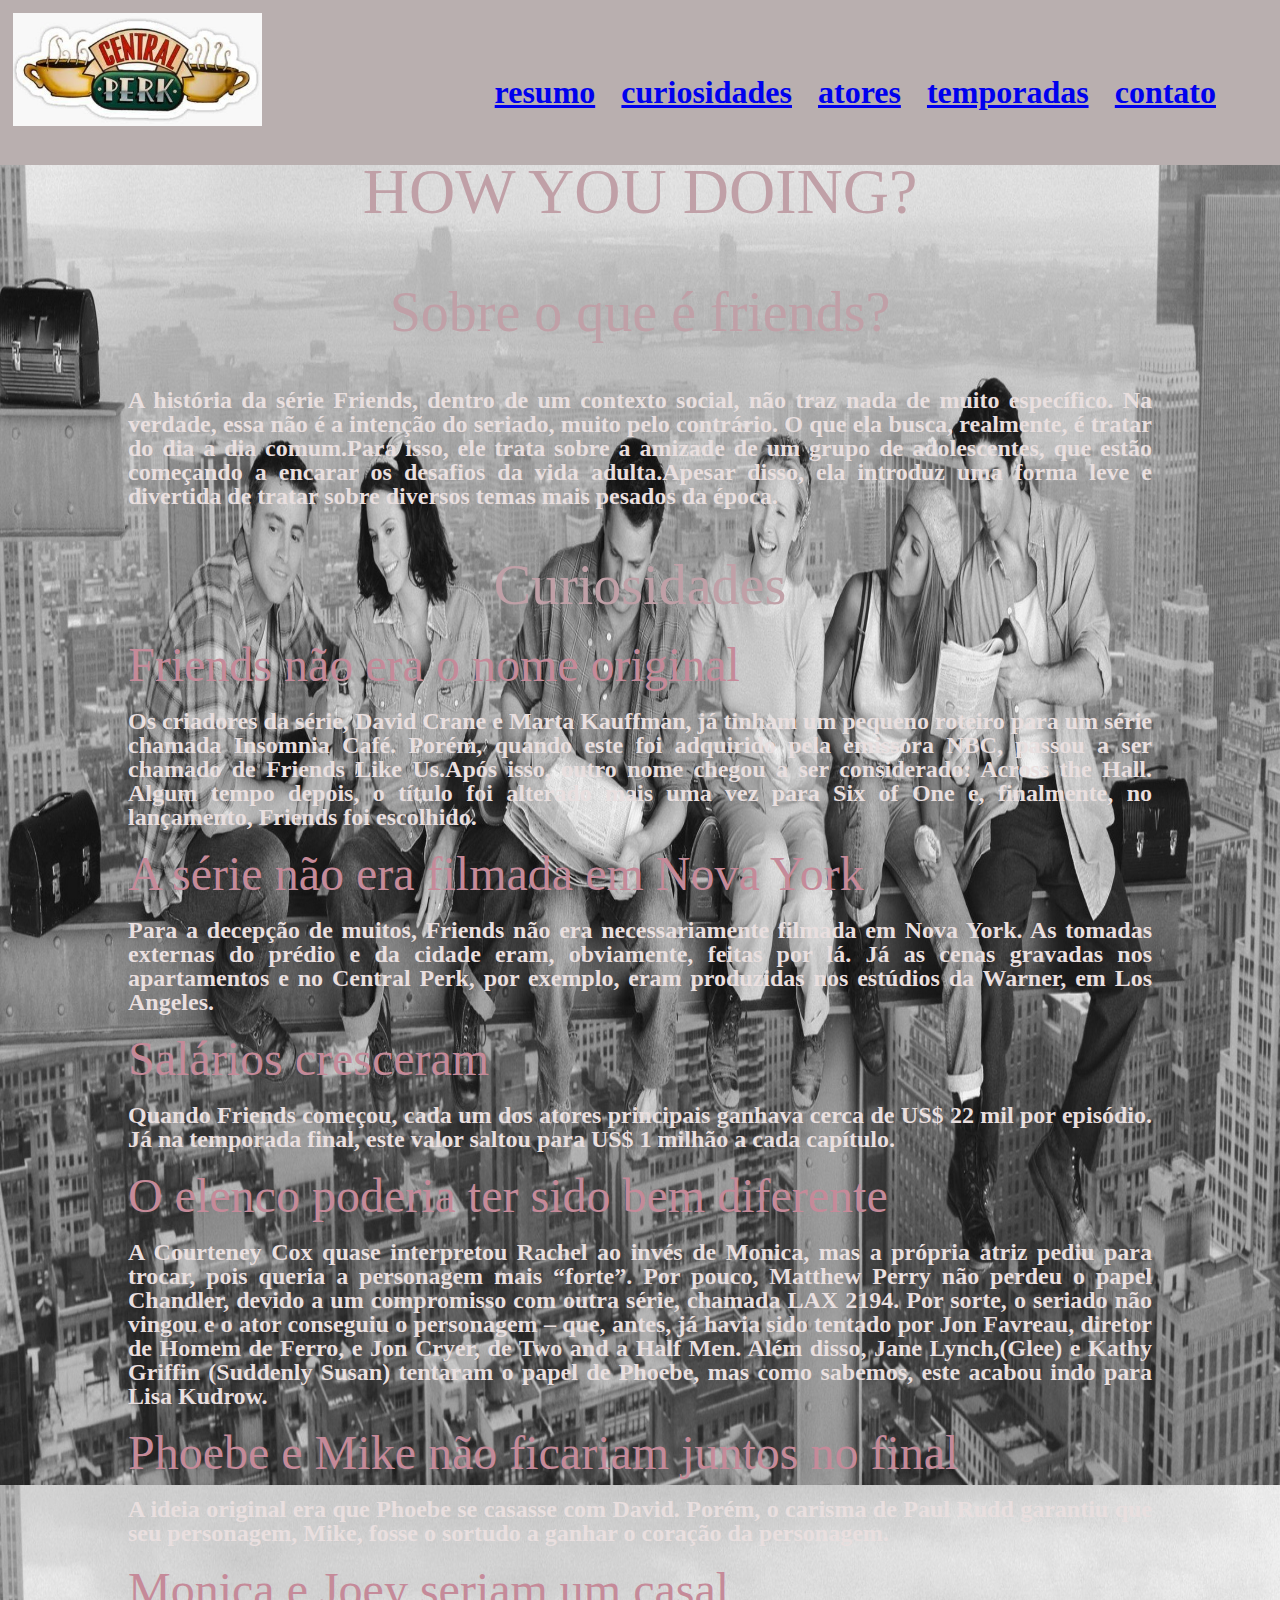
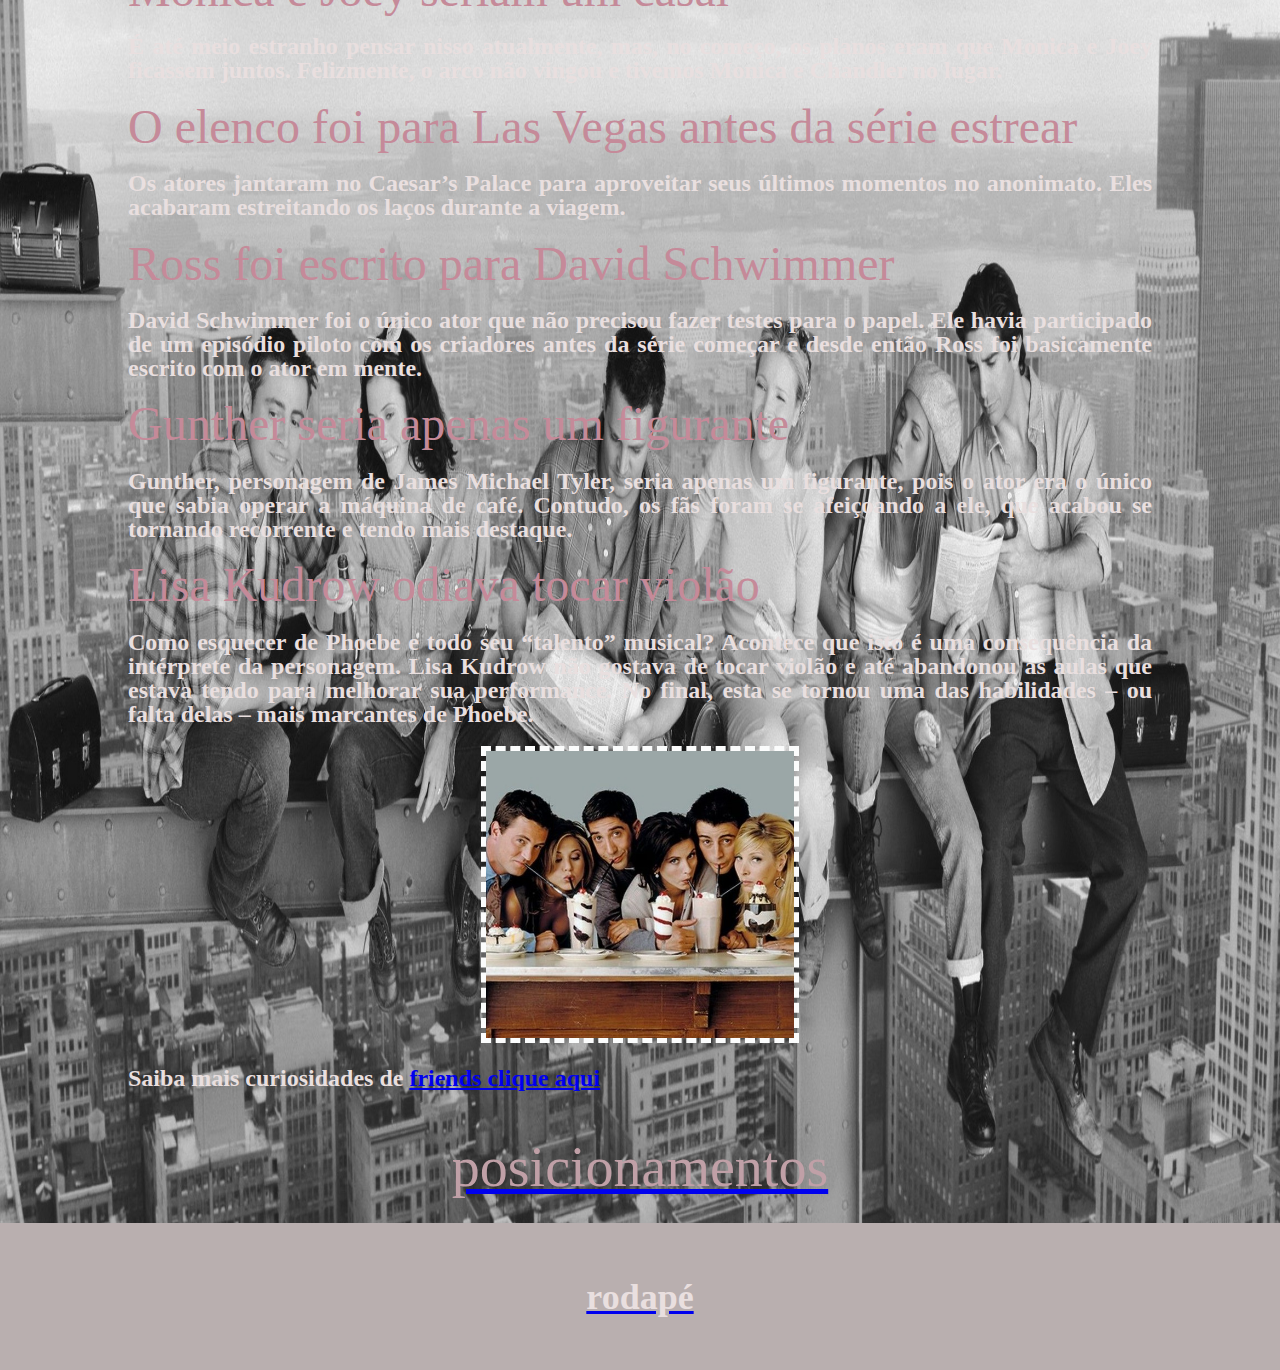
<file: index.html>
<!DOCTYPE html>
<html lang="en">
<head>
    <meta charset="UTF-8">
    <meta http-equiv="X-UA-Compatible" content="IE=edge">
    <meta name="viewport" content="width=device-width, initial-scale=1.0">
    <title>FRIENDS</title>
    <link rel="stylesheet" type="text/css" href="css/reset.css">
    <link rel="stylesheet" type="text/css" href="css/estilo.css"
    <link href="https://fonts.googleapis.com/css2? família=Playfair+Display:wght@700&display=swap" rel="stylesheet">
    <link rel="shortcut icon"  href="img/favicon.jpg"

</head>
<body>
    <header class="fixo">
        <h1><img class="imglogo"src="img/logo.jpg"</h1>
        <nav class="menu-opcoes">
           <ul class="ajustes">
            <li><a href="index.html#resumo">resumo</a></li>
            <li><a href="index.html#curiosidades">curiosidades</a></li>
            <li><a href="#">atores</a></li>
            <li><a href="temporadas.html">temporadas</a></li>
            <li><a href="contato.html">contato</a></li>
           </ul> 
        </nav>
    </header>
    <div class="container">
        <h1 class="titulos"> HOW YOU DOING?</h1>
        
        <div>
    <div id="resumo">
        <h2 class="titulos">Sobre o que é friends?</h2>

            <p>A história da série Friends, dentro de um contexto social, não traz nada de muito específico.
                Na verdade, essa não é a intenção do seriado, muito pelo contrário.  O que ela busca, realmente,
                é tratar do dia a dia comum.Para isso, ele trata sobre a amizade de um grupo de adolescentes,
                que estão começando a encarar os desafios da vida adulta.Apesar disso, ela introduz uma forma 
                leve e divertida de tratar sobre diversos temas mais pesados da época.
            </p>
    </div>
    <div id="curiosidades">
        <h2 class="titulos">Curiosidades</h2>
        <h3> Friends não era o nome original</h3>
            <p>Os criadores da série, David Crane e Marta Kauffman, já tinham um pequeno roteiro para um série
               chamada Insomnia Café. Porém, quando este foi adquirido pela emissora NBC, passou a ser chamado
               de Friends Like Us.Após isso, outro nome chegou a ser considerado: Across the Hall. Algum tempo
               depois, o título foi alterado mais uma vez para Six of One e, finalmente, no lançamento, Friends foi escolhido.
            </p>
    </div>
    <div id="curiosidades">
        <h3>A série não era filmada em Nova York</h3>
            <p>Para a decepção de muitos, Friends não era necessariamente filmada em Nova York. As tomadas externas do prédio 
               e da cidade eram, obviamente, feitas por lá. Já as cenas gravadas nos apartamentos e no Central Perk, por exemplo,
               eram produzidas nos estúdios da Warner, em Los Angeles.
            </p>
    </div>
    <div id="curiosidades">
        <h3>Salários cresceram</h3>
            <p>Quando Friends começou, cada um dos atores principais ganhava cerca de US$ 22 mil por episódio. Já na temporada final,
               este valor saltou para US$ 1 milhão a cada capítulo.
            </p>
    </div>
    <div id="curiosidades">
        <h3>O elenco poderia ter sido bem diferente</h3>
            <p>A Courteney Cox quase interpretou Rachel ao invés de Monica, mas a própria atriz pediu para trocar, pois queria a 
               personagem mais “forte”. Por pouco, Matthew Perry não perdeu o papel Chandler, devido a um compromisso com outra
               série, chamada LAX 2194. Por sorte, o seriado não vingou e o ator conseguiu o personagem – que, antes, já havia sido
               tentado por Jon Favreau, diretor de Homem de Ferro, e Jon Cryer, de Two and a Half Men. Além disso, Jane Lynch,(Glee) 
               e Kathy Griffin (Suddenly Susan) tentaram o papel de Phoebe, mas como sabemos, este acabou indo para Lisa Kudrow.
            </p>
    </div>
    <div id="curiosidades">
        <h3>Phoebe e Mike não ficariam juntos no final</h3>
            <p>A ideia original era que Phoebe se casasse com David. Porém, o carisma de Paul Rudd garantiu que seu personagem, Mike,
               fosse o sortudo a ganhar o coração da personagem.
            </p>
    </div>
    <div id="curiosidades">
        <h3>Monica e Joey seriam um casal</h3>
            <p>É até meio estranho pensar nisso atualmente, mas, no começo, os planos eram que Monica e Joey ficassem juntos. 
               Felizmente, o arco não vingou e tivemos Monica e Chandler no lugar.
            </p>
    </div>
    <div id="curiosidades">
        <h3>O elenco foi para Las Vegas antes da série estrear</h3>
            <p>Os atores jantaram no Caesar’s Palace para aproveitar seus últimos momentos no anonimato. Eles acabaram estreitando
               os laços durante a viagem.
            </p>
    </div>
    <div id="curiosidades">
        <h3>Ross foi escrito para David Schwimmer</h3>
            <p>David Schwimmer foi o único ator que não precisou fazer testes para o papel. Ele havia participado de um episódio 
               piloto com os criadores antes da série começar e desde então Ross foi basicamente escrito com o ator em mente.
            </p>
    </div>
    <div id="curiosidades">
        <h3>Gunther seria apenas um figurante</h3>
            <p>Gunther, personagem de James Michael Tyler, seria apenas um figurante, pois o ator era o único que sabia operar
              a máquina de café. Contudo, os fãs foram se afeiçoando a ele, que acabou se tornando recorrente e tendo mais destaque.
            </p>
    </div>
    <div id="curiosidades">
        <h3>Lisa Kudrow odiava tocar violão</h3>
            <p>Como esquecer de Phoebe e todo seu “talento” musical? Acontece que isto é uma consequência da intérprete da personagem.
               Lisa Kudrow não gostava de tocar violão e até abandonou as aulas que estava tendo para melhorar sua performance. No
               final, esta se tornou uma das habilidades – ou falta delas – mais marcantes de Phoebe.
            </p>
    </div>
                <figure>
                    <img class="imgtexto"src="img/fri1.jpg" alt="imagem da série friends">
                </figure>
             </div>

            <p>Saiba mais curiosidades de <a href="https://www.einerd.com.br/friends-curiosidades/">friends clique aqui </a></p>

            <p><a href="teste.html"><Para ver os posicionamentos clique aqui</a></p>
            <h2 class="titulos">posicionamentos</h2>
    </div>
    <footer class="titulos">
        <p>rodapé</p>
    </footer>
</body>
</html>
</file>
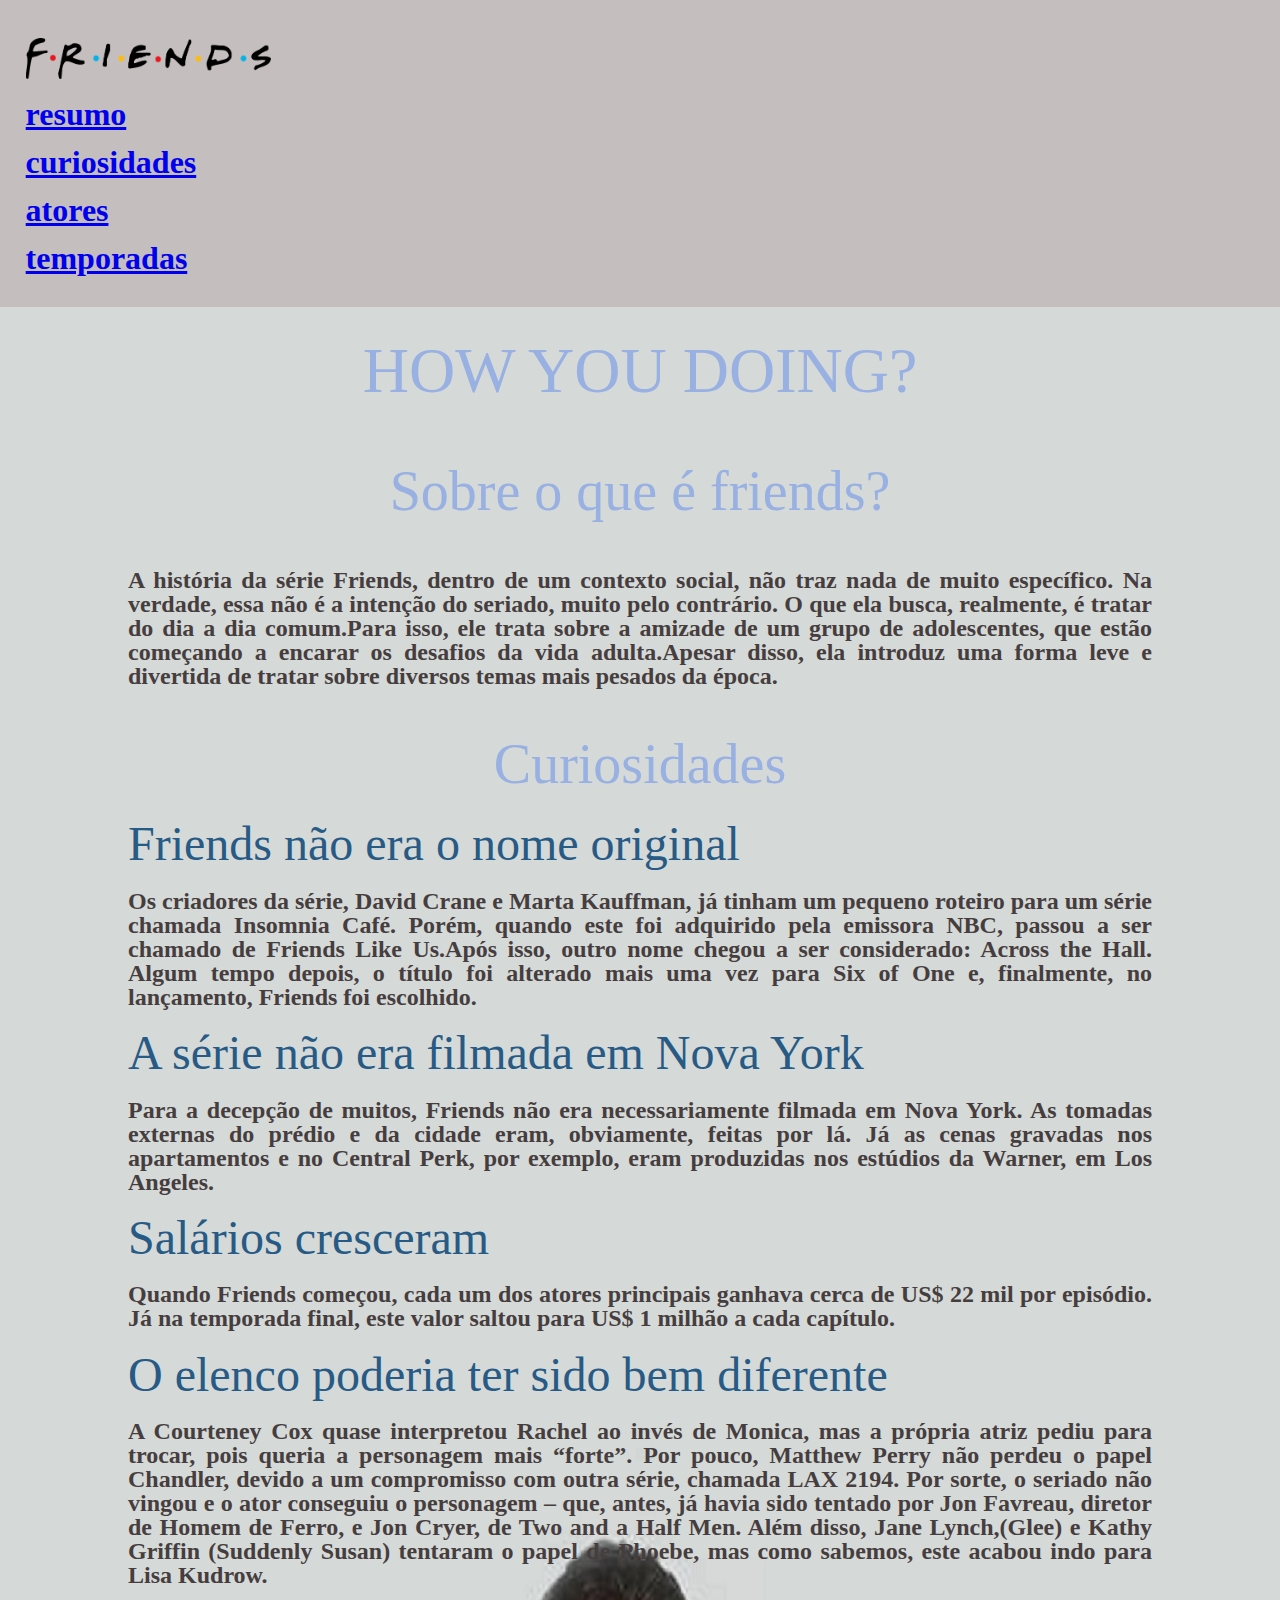
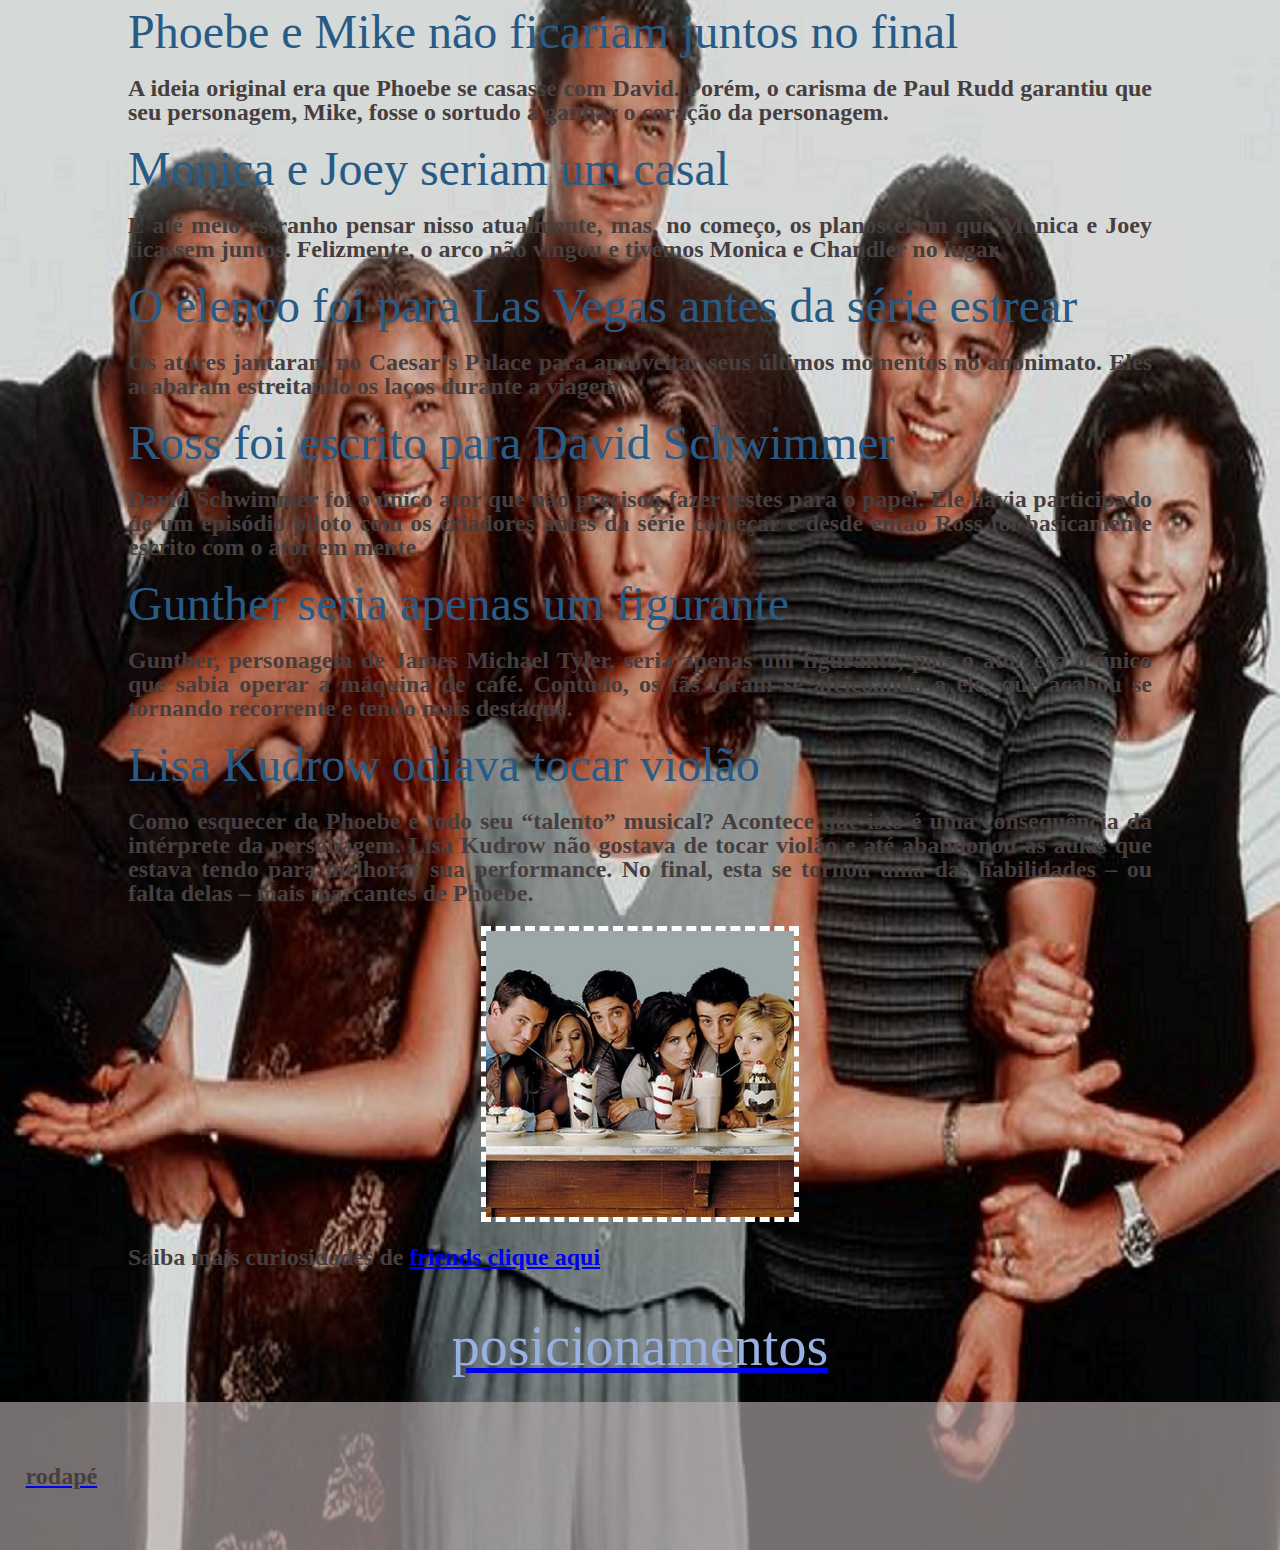
<file: iw/index.html>
<!DOCTYPE html>
<html lang="en">
<head>
    <meta charset="UTF-8">
    <meta http-equiv="X-UA-Compatible" content="IE=edge">
    <meta name="viewport" content="width=device-width, initial-scale=1.0">
    <title>FRIENDS</title>
    <link rel="stylesheet" type="text/css" href="css/reset.css">
    <link rel="stylesheet" type="text/css" href="css/estilo.css"
    <link href="https://fonts.googleapis.com/css2? família=Playfair+Display:wght@700&display=swap" rel="stylesheet">
    <link rel="shortcut icon"  href="img/favicon.jpg"

</head>
<body>
    <header>
        <h1><img class="imglogo"src="img/logo.png"</h1>
        <nav>
           <ul>
            <li><a href="index.html#resumo">resumo</a></li>
            <li><a href="index.html#curiosidades">curiosidades</a></li>
            <li><a href="#">atores</a></li>
            <li><a href="temporadas.html">temporadas</a></li>
           </ul> 
        </nav>
    </header>
    <div class="container">
        <h1 class="titulos"> HOW YOU DOING?</h1>
        
        <div>
    <div id="resumo">
        <h2 class="titulos">Sobre o que é friends?</h2>

            <p>A história da série Friends, dentro de um contexto social, não traz nada de muito específico.
                Na verdade, essa não é a intenção do seriado, muito pelo contrário.  O que ela busca, realmente,
                é tratar do dia a dia comum.Para isso, ele trata sobre a amizade de um grupo de adolescentes,
                que estão começando a encarar os desafios da vida adulta.Apesar disso, ela introduz uma forma 
                leve e divertida de tratar sobre diversos temas mais pesados da época.
            </p>
    </div>
    <div id="curiosidades">
        <h2 class="titulos">Curiosidades</h2>
        <h3> Friends não era o nome original</h3>
            <p>Os criadores da série, David Crane e Marta Kauffman, já tinham um pequeno roteiro para um série
               chamada Insomnia Café. Porém, quando este foi adquirido pela emissora NBC, passou a ser chamado
               de Friends Like Us.Após isso, outro nome chegou a ser considerado: Across the Hall. Algum tempo
               depois, o título foi alterado mais uma vez para Six of One e, finalmente, no lançamento, Friends foi escolhido.
            </p>
    </div>
    <div id="curiosidades">
        <h3>A série não era filmada em Nova York</h3>
            <p>Para a decepção de muitos, Friends não era necessariamente filmada em Nova York. As tomadas externas do prédio 
               e da cidade eram, obviamente, feitas por lá. Já as cenas gravadas nos apartamentos e no Central Perk, por exemplo,
               eram produzidas nos estúdios da Warner, em Los Angeles.
            </p>
    </div>
    <div id="curiosidades">
        <h3>Salários cresceram</h3>
            <p>Quando Friends começou, cada um dos atores principais ganhava cerca de US$ 22 mil por episódio. Já na temporada final,
               este valor saltou para US$ 1 milhão a cada capítulo.
            </p>
    </div>
    <div id="curiosidades">
        <h3>O elenco poderia ter sido bem diferente</h3>
            <p>A Courteney Cox quase interpretou Rachel ao invés de Monica, mas a própria atriz pediu para trocar, pois queria a 
               personagem mais “forte”. Por pouco, Matthew Perry não perdeu o papel Chandler, devido a um compromisso com outra
               série, chamada LAX 2194. Por sorte, o seriado não vingou e o ator conseguiu o personagem – que, antes, já havia sido
               tentado por Jon Favreau, diretor de Homem de Ferro, e Jon Cryer, de Two and a Half Men. Além disso, Jane Lynch,(Glee) 
               e Kathy Griffin (Suddenly Susan) tentaram o papel de Phoebe, mas como sabemos, este acabou indo para Lisa Kudrow.
            </p>
    </div>
    <div id="curiosidades">
        <h3>Phoebe e Mike não ficariam juntos no final</h3>
            <p>A ideia original era que Phoebe se casasse com David. Porém, o carisma de Paul Rudd garantiu que seu personagem, Mike,
               fosse o sortudo a ganhar o coração da personagem.
            </p>
    </div>
    <div id="curiosidades">
        <h3>Monica e Joey seriam um casal</h3>
            <p>É até meio estranho pensar nisso atualmente, mas, no começo, os planos eram que Monica e Joey ficassem juntos. 
               Felizmente, o arco não vingou e tivemos Monica e Chandler no lugar.
            </p>
    </div>
    <div id="curiosidades">
        <h3>O elenco foi para Las Vegas antes da série estrear</h3>
            <p>Os atores jantaram no Caesar’s Palace para aproveitar seus últimos momentos no anonimato. Eles acabaram estreitando
               os laços durante a viagem.
            </p>
    </div>
    <div id="curiosidades">
        <h3>Ross foi escrito para David Schwimmer</h3>
            <p>David Schwimmer foi o único ator que não precisou fazer testes para o papel. Ele havia participado de um episódio 
               piloto com os criadores antes da série começar e desde então Ross foi basicamente escrito com o ator em mente.
            </p>
    </div>
    <div id="curiosidades">
        <h3>Gunther seria apenas um figurante</h3>
            <p>Gunther, personagem de James Michael Tyler, seria apenas um figurante, pois o ator era o único que sabia operar
              a máquina de café. Contudo, os fãs foram se afeiçoando a ele, que acabou se tornando recorrente e tendo mais destaque.
            </p>
    </div>
    <div id="curiosidades">
        <h3>Lisa Kudrow odiava tocar violão</h3>
            <p>Como esquecer de Phoebe e todo seu “talento” musical? Acontece que isto é uma consequência da intérprete da personagem.
               Lisa Kudrow não gostava de tocar violão e até abandonou as aulas que estava tendo para melhorar sua performance. No
               final, esta se tornou uma das habilidades – ou falta delas – mais marcantes de Phoebe.
            </p>
    </div>
                <figure>
                    <img class="imgtexto"src="img/fri1.jpg" alt="imagem da série friends">
                </figure>
             </div>

            <p>Saiba mais curiosidades de <a href="https://www.einerd.com.br/friends-curiosidades/">friends clique aqui </a></p>

            <p><a href="teste.html"><Para ver os posicionamentos clique aqui</a></p>
            <h2 class="titulos">posicionamentos</h2>
    </div>
    <footer class="titulos">
        <p>rodapé</p>
    </footer>
</body>
</html>
</file>
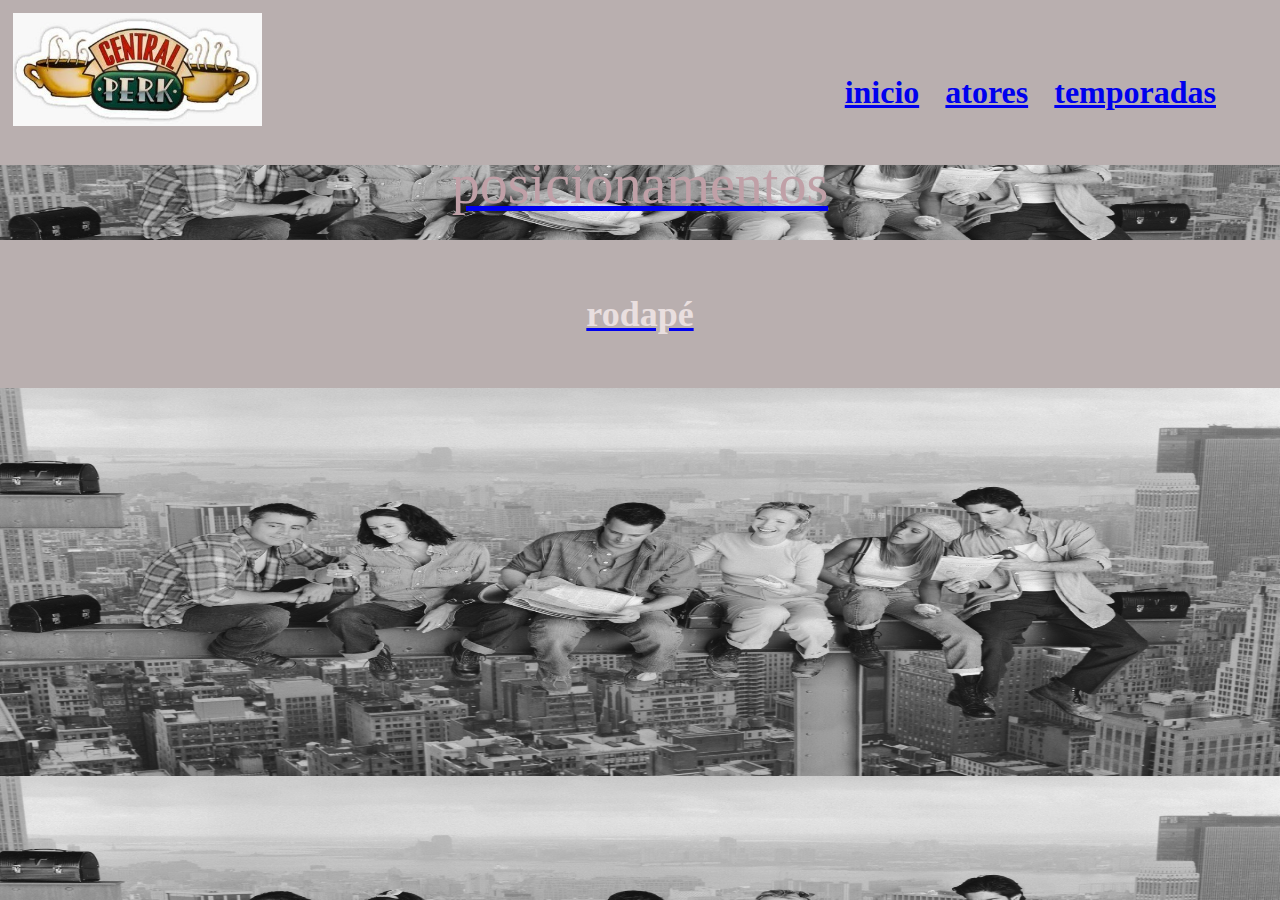
<file: contato.html>
<!DOCTYPE html>
<html lang="en">
<head>
    <meta charset="UTF-8">
    <meta http-equiv="X-UA-Compatible" content="IE=edge">
    <meta name="viewport" content="width=device-width, initial-scale=1.0">
    <title>FRIENDS</title>
    <link rel="stylesheet" type="text/css" href="css/reset.css">
    <link rel="stylesheet" type="text/css" href="css/estilo.css"
    <link href="https://fonts.googleapis.com/css2? família=Playfair+Display:wght@700&display=swap" rel="stylesheet">
    <link rel="shortcut icon"  href="img/favicon.jpg"

</head>
<body>
    <header class="fixo">
        <h1><img class="imglogo"src="img/logo.jpg"</h1>
        <nav class="menu-opcoes">
           <ul class="ajustes">
            <li><a href="index.html">inicio</a></li>
            <li><a href="#">atores</a></li>
            <li><a href="temporadas.html">temporadas</a></li>
           </ul> 
        </nav>
    </header>
    <div class="container">
       
           

            <p><a href="teste.html"><Para ver os posicionamentos clique aqui</a></p>
            <h2 class="titulos">posicionamentos</h2>
    </div>
    <footer class="titulos">
        <p>rodapé</p>
    </footer>
</body>
</html>
</file>
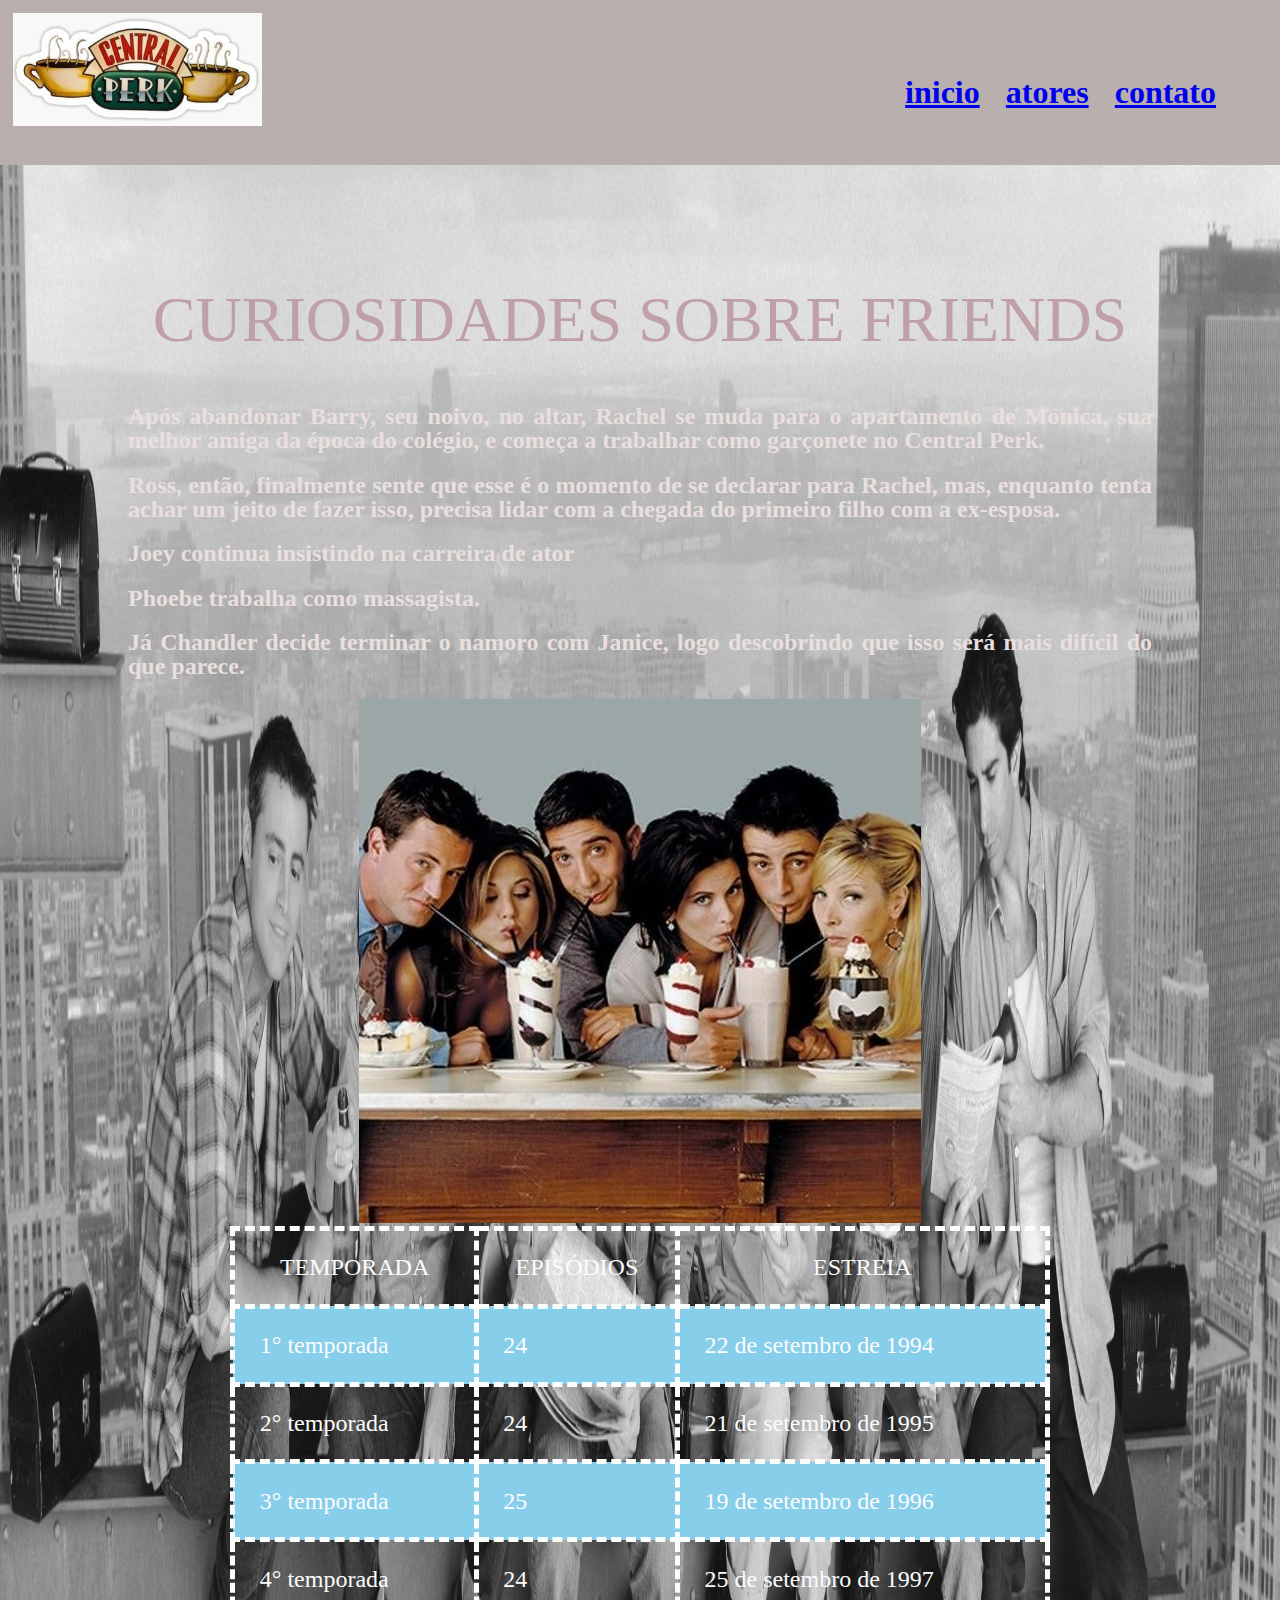
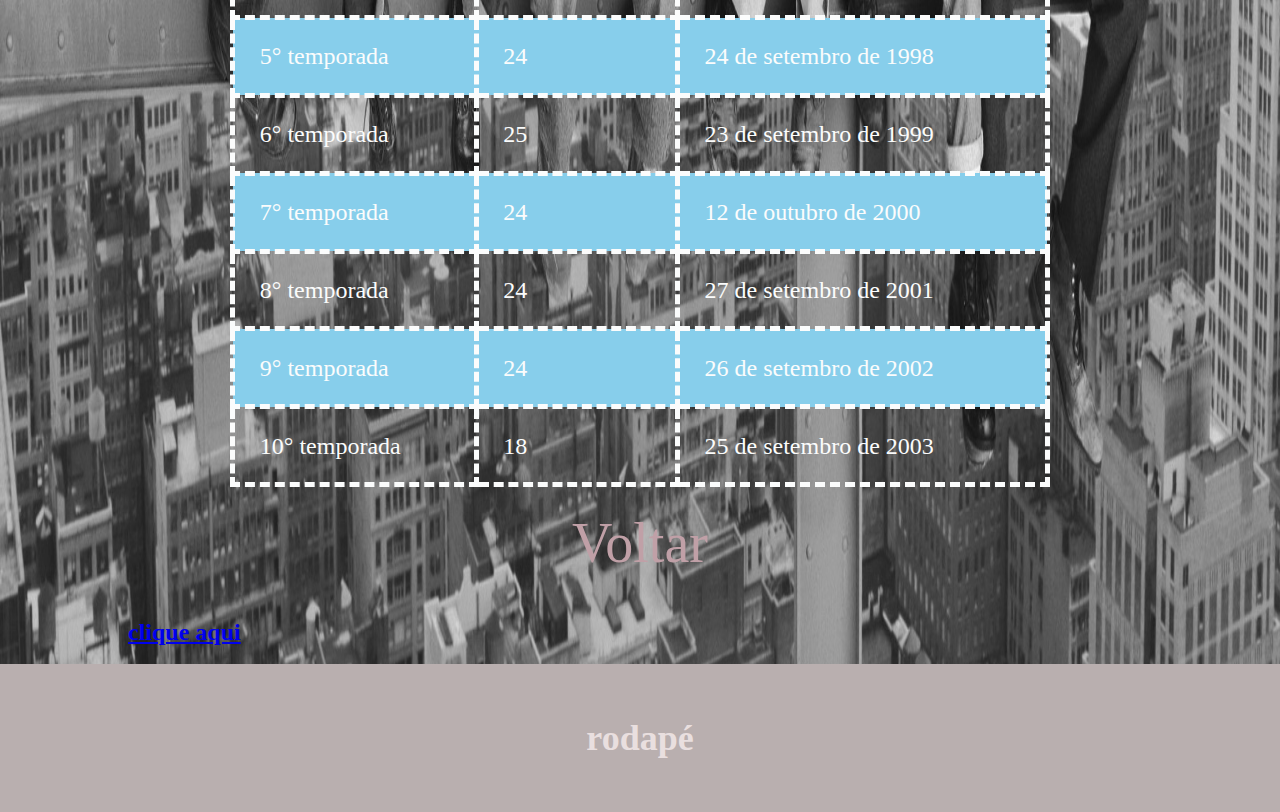
<file: temporadas.html>
<!DOCTYPE html>
<html>
    <head>
        <title>TEMPORADAS</title>
        <link rel="stylesheet" type="text/css" href="css/reset.css">
        <link rel="stylesheet" type="text/css" href="css/estilo.css"
        <link href="https://fonts.googleapis.com/css2?family=Abril+Fatface&display=swap" rel="stylesheet">
        <link rel="shortcut icon"  href="img/favicon.jpg"
    </head>
<body>
    <header class="fixo">
        <h1><img class="imglogo"src="img/logo.jpg"</h1>
        <nav class="menu-opcoes">
           <ul class="ajustes">
            <li><a href="index.html">inicio</a></li>
            <li><a href="#">atores</a></li>
            <li><a href="contato.html">contato</a></li>
           </ul> 
        </nav>
    </header>
    <h1 class="titulos">TEMPORADAS</h1>
    <div class="container">
        <div>
            <h1 class="titulos">CURIOSIDADES SOBRE FRIENDS</h1>

              <p>Após abandonar Barry, seu noivo, no altar, Rachel se muda para o apartamento de Monica,
               sua melhor amiga da época do colégio, e começa a trabalhar como garçonete no Central Perk.</p>
              <p> Ross, então, finalmente sente que esse é o momento de se declarar para Rachel, mas, enquanto 
               tenta achar um jeito de fazer isso, precisa lidar com a chegada do primeiro filho com a ex-esposa.</p>
              <p>Joey continua insistindo na carreira de ator</p>
              <p> Phoebe trabalha como massagista.</p>
              <p>Já Chandler decide terminar o namoro com Janice, logo descobrindo que isso será mais difícil do que parece.</p>

              <figure>
                <img src="img/fri1.jpg" alt="imagem da série friends">
            </figure>

            <table>
                <tr>
                    <th>TEMPORADA</th>
                    <th>EPISÓDIOS</th>
                    <th>ESTREIA</th>
                </tr>

                <tr>
                    <td>1° temporada</td>
                    <td>24</td>
                    <td>22 de setembro de 1994</td>
                </tr>

                <tr>
                    <td>2° temporada</td>
                    <td>24</td>
                    <td>21 de setembro de 1995</td>
                </tr>

                <tr>
                    <td>3° temporada</td>
                    <td>25</td>
                    <td>19 de setembro de 1996</td>
                </tr>

                <tr>
                    <td>4° temporada</td>
                    <td>24</td>
                    <td>25 de setembro de 1997</td>
                </tr>

                <tr>
                    <td>5° temporada</td>
                    <td>24</td>
                    <td>24 de setembro de 1998</td>
                </tr>

                <tr>
                    <td>6° temporada</td>
                    <td>25</td>
                    <td>23 de setembro de 1999</td>
                </tr>

                <tr>
                    <td>7° temporada</td>
                    <td>24</td>
                    <td>12 de outubro de 2000</td>
                </tr>

                <tr>
                    <td>8° temporada</td>
                    <td>24</td>
                    <td>27 de setembro de 2001</td>
                </tr>

                <tr>
                    <td>9° temporada</td>
                    <td>24</td>
                    <td>26 de setembro de 2002</td>
                </tr>

                <tr>
                    <td>10° temporada</td>
                    <td>18</td>
                    <td>25 de setembro de 2003</td>
                </tr>
            </table>
        </div>
        <h2 class="titulos">Voltar</h2>
        <p><a href="index.html"> clique aqui</a></p>


    </div>
    <footer class="titulos">
        <p>rodapé</p>
    </footer>

</body>
</html>
</file>
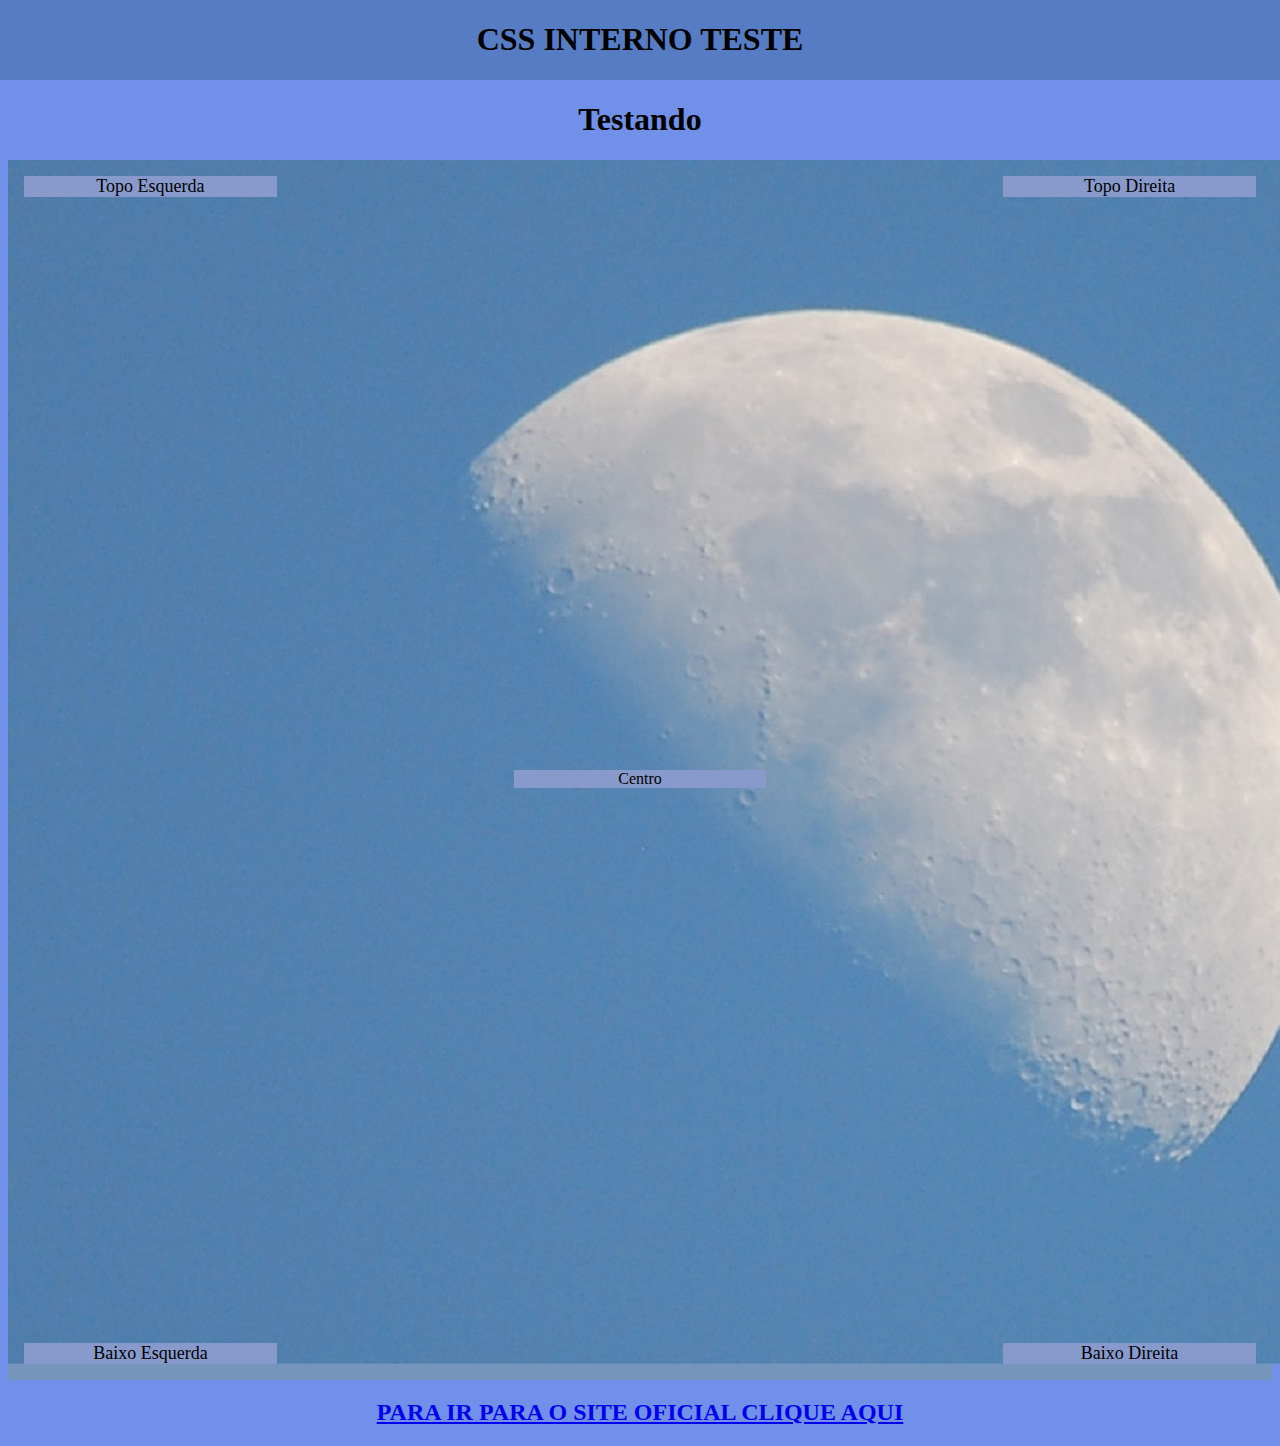
<file: teste.html>
<!DOCTYPE html>
<html lang="en">
<head>
    <meta charset="UTF-8">
    <meta http-equiv="X-UA-Compatible" content="IE=edge">
    <meta name="viewport" content="width=device-width, initial-scale=1.0">
    <title>Teste</title>
    <style type="text/css">

.body{
    background-color: #7090e9;

}

.h1 {
     text-align: center;
     font-weight: arial;
 }

 .h2 {
     text-align: center;
     font-weight: arial;
 }


.p {
    color: #080808;
    size: 5px;
 }

.fixo{
    position: fixed;
    top: 0%;
    right: 0%;
    left: 0%;
    z-index: 1030;
    background-color: rgb(86, 125, 196);


 }

.main{
    margin-top: 8%;


 }

.container {
    position: relative;
    background-color: rgba(126, 160, 110, 0.35);
    width: 100%;
    height: 1220px;
    text-align: center;
 }

.topoesquerda {
    position: absolute;
    top: 16px;
    left: 16px;
    font-size: 18px;
    width: 20%;
    background-color: #889acc;

 }

.topodireita {
    position: absolute;
    top: 16px;
    right: 16px;
    font-size: 18px;
    width: 20%;
    background-color: #889acc;

 }

.baixoesquerda {
    position: absolute;
    bottom: 16px;
    left: 16px;
    font-size: 18px;
    width: 20%;
    background-color: #889acc;

 }


.baixodireita {        
    position: absolute;
    bottom: 16px;
    right: 16px;
    font-size: 18px;
    width: 20%;
    background-color:  #889acc;

  }

.centro {
    position: absolute;
    width: 20%;
    background-color: #889acc;
    top: 610px;
    right: 40%;

 }

 .img{

    width: 100%;
    height: 1220px;
 }
    </style>
</head>
<body class="body">

    <header class="fixo">
     <center> <h1> CSS INTERNO TESTE </h1> </center>
    </header>

    <div class="main">
      <center> <h1> Testando</h1> </center>
        <div class="container">
            <img src="img/lua.png">
            <div class="topoesquerda">Topo Esquerda</div>
            <div class="topodireita">Topo Direita</div>
            <div class="baixoesquerda">Baixo Esquerda</div>
            <div class="baixodireita">Baixo Direita</div>
            <div class="centro">Centro</div>
        </div>
    
       <center> <h2> <a href="file:///H:/friends.html">PARA IR PARA O SITE OFICIAL CLIQUE AQUI </a></h2> </center>

    </div>
    
</body>
</html>
</file>
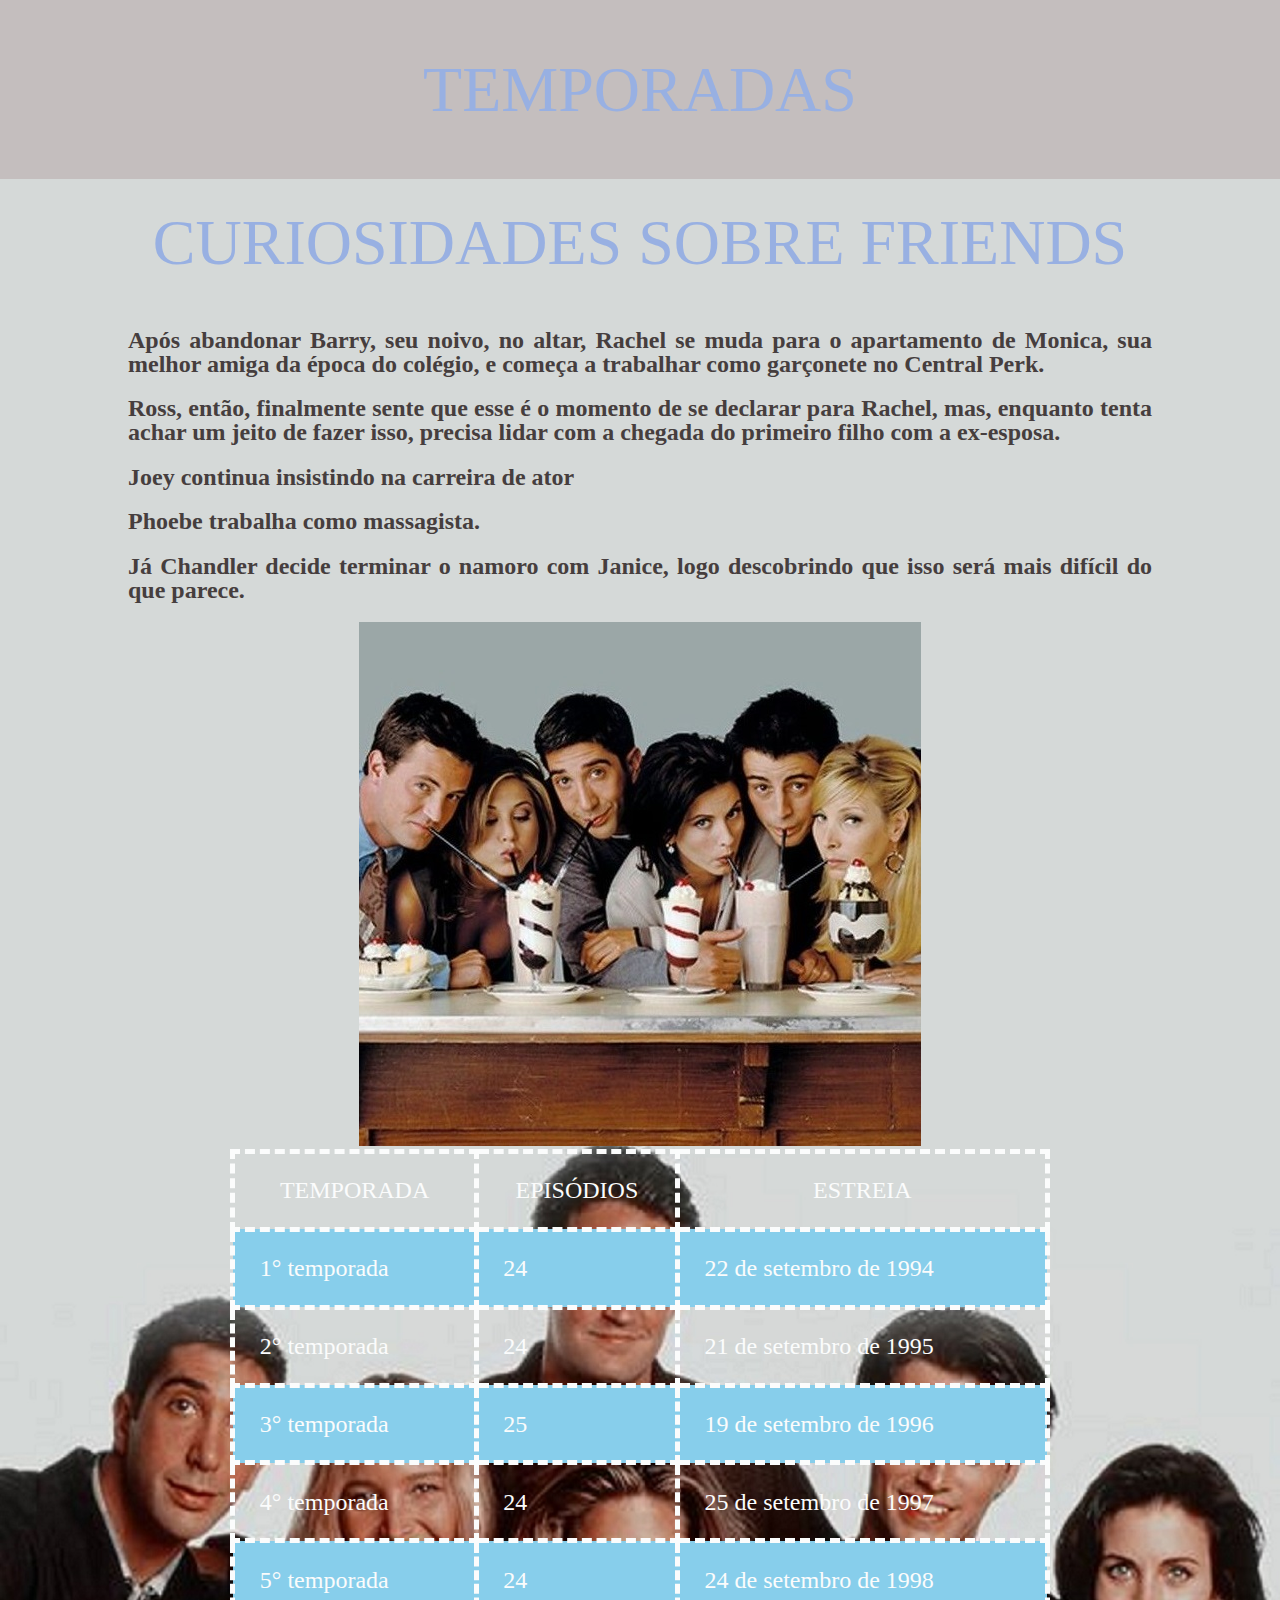
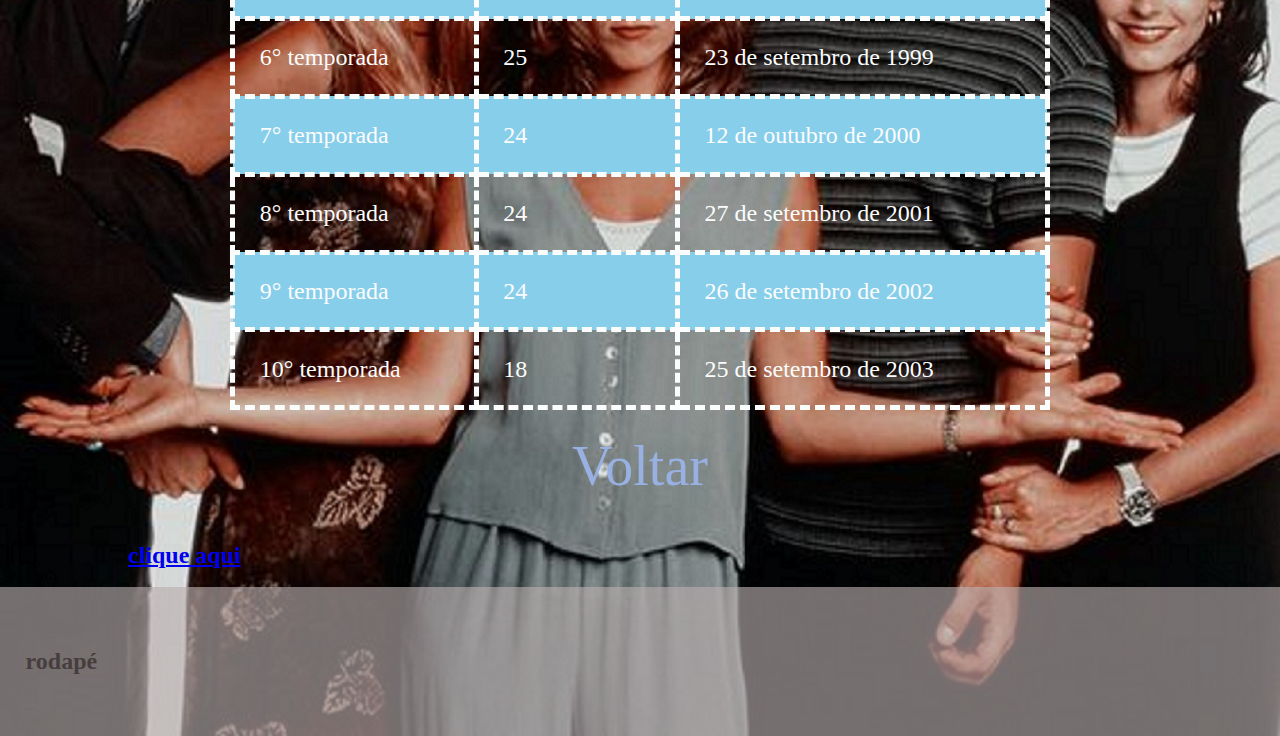
<file: iw/temporadas.html>
<!DOCTYPE html>
<html>
    <head>
        <title>TEMPORADAS</title>
        <link rel="stylesheet" type="text/css" href="css/reset.css">
        <link rel="stylesheet" type="text/css" href="css/estilo.css"
        <link href="https://fonts.googleapis.com/css2?family=Abril+Fatface&display=swap" rel="stylesheet">
        <link rel="shortcut icon"  href="img/favicon.jpg"
    </head>
<body>

    <header>
        <nav>
            <h1 class="titulos">TEMPORADAS</h1>
        </nav>
    </header>
    <div class="container">
        <div>
            <h1 class="titulos">CURIOSIDADES SOBRE FRIENDS</h1>

              <p>Após abandonar Barry, seu noivo, no altar, Rachel se muda para o apartamento de Monica,
               sua melhor amiga da época do colégio, e começa a trabalhar como garçonete no Central Perk.</p>
              <p> Ross, então, finalmente sente que esse é o momento de se declarar para Rachel, mas, enquanto 
               tenta achar um jeito de fazer isso, precisa lidar com a chegada do primeiro filho com a ex-esposa.</p>
              <p>Joey continua insistindo na carreira de ator</p>
              <p> Phoebe trabalha como massagista.</p>
              <p>Já Chandler decide terminar o namoro com Janice, logo descobrindo que isso será mais difícil do que parece.</p>

              <figure>
                <img src="img/fri1.jpg" alt="imagem da série friends">
            </figure>

            <table>
                <tr>
                    <th>TEMPORADA</th>
                    <th>EPISÓDIOS</th>
                    <th>ESTREIA</th>
                </tr>

                <tr>
                    <td>1° temporada</td>
                    <td>24</td>
                    <td>22 de setembro de 1994</td>
                </tr>

                <tr>
                    <td>2° temporada</td>
                    <td>24</td>
                    <td>21 de setembro de 1995</td>
                </tr>

                <tr>
                    <td>3° temporada</td>
                    <td>25</td>
                    <td>19 de setembro de 1996</td>
                </tr>

                <tr>
                    <td>4° temporada</td>
                    <td>24</td>
                    <td>25 de setembro de 1997</td>
                </tr>

                <tr>
                    <td>5° temporada</td>
                    <td>24</td>
                    <td>24 de setembro de 1998</td>
                </tr>

                <tr>
                    <td>6° temporada</td>
                    <td>25</td>
                    <td>23 de setembro de 1999</td>
                </tr>

                <tr>
                    <td>7° temporada</td>
                    <td>24</td>
                    <td>12 de outubro de 2000</td>
                </tr>

                <tr>
                    <td>8° temporada</td>
                    <td>24</td>
                    <td>27 de setembro de 2001</td>
                </tr>

                <tr>
                    <td>9° temporada</td>
                    <td>24</td>
                    <td>26 de setembro de 2002</td>
                </tr>

                <tr>
                    <td>10° temporada</td>
                    <td>18</td>
                    <td>25 de setembro de 2003</td>
                </tr>
            </table>
        </div>
        <h2 class="titulos">Voltar</h2>
        <p><a href="index.html"> clique aqui</a></p>


    </div>
    <footer class="titulos">
        <p>rodapé</p>
    </footer>

</body>
</html>
</file>
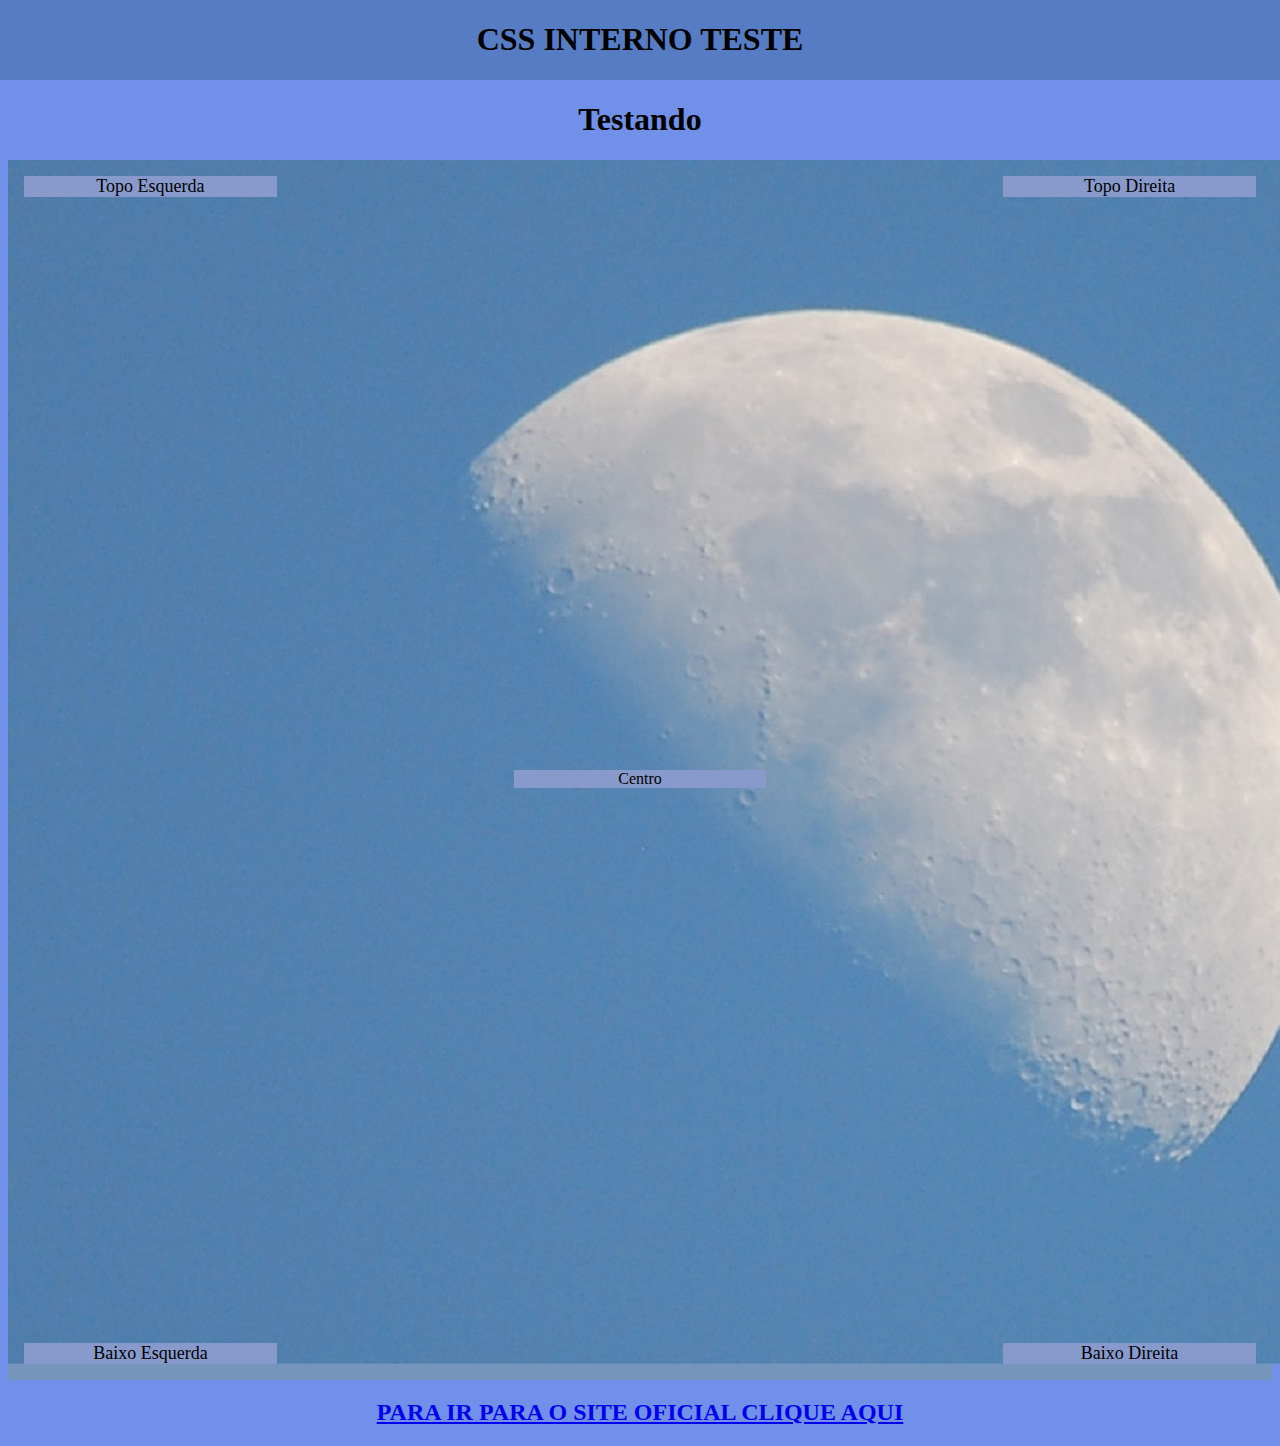
<file: iw/teste.html>
<!DOCTYPE html>
<html lang="en">
<head>
    <meta charset="UTF-8">
    <meta http-equiv="X-UA-Compatible" content="IE=edge">
    <meta name="viewport" content="width=device-width, initial-scale=1.0">
    <title>Teste</title>
    <style type="text/css">

.body{
    background-color: #7090e9;

}

.h1 {
     text-align: center;
     font-weight: arial;
 }

 .h2 {
     text-align: center;
     font-weight: arial;
 }


.p {
    color: #080808;
    size: 5px;
 }

.fixo{
    position: fixed;
    top: 0%;
    right: 0%;
    left: 0%;
    z-index: 1030;
    background-color: rgb(86, 125, 196);


 }

.main{
    margin-top: 8%;


 }

.container {
    position: relative;
    background-color: rgba(126, 160, 110, 0.35);
    width: 100%;
    height: 1220px;
    text-align: center;
 }

.topoesquerda {
    position: absolute;
    top: 16px;
    left: 16px;
    font-size: 18px;
    width: 20%;
    background-color: #889acc;

 }

.topodireita {
    position: absolute;
    top: 16px;
    right: 16px;
    font-size: 18px;
    width: 20%;
    background-color: #889acc;

 }

.baixoesquerda {
    position: absolute;
    bottom: 16px;
    left: 16px;
    font-size: 18px;
    width: 20%;
    background-color: #889acc;

 }


.baixodireita {        
    position: absolute;
    bottom: 16px;
    right: 16px;
    font-size: 18px;
    width: 20%;
    background-color:  #889acc;

  }

.centro {
    position: absolute;
    width: 20%;
    background-color: #889acc;
    top: 610px;
    right: 40%;

 }

 .img{

    width: 100%;
    height: 1220px;
 }
    </style>
</head>
<body class="body">

    <header class="fixo">
     <center> <h1> CSS INTERNO TESTE </h1> </center>
    </header>

    <div class="main">
      <center> <h1> Testando</h1> </center>
        <div class="container">
            <img src="img/lua.png">
            <div class="topoesquerda">Topo Esquerda</div>
            <div class="topodireita">Topo Direita</div>
            <div class="baixoesquerda">Baixo Esquerda</div>
            <div class="baixodireita">Baixo Direita</div>
            <div class="centro">Centro</div>
        </div>
    
       <center> <h2> <a href="index.html">PARA IR PARA O SITE OFICIAL CLIQUE AQUI </a></h2> </center>

    </div>
    
</body>
</html>
</file>
